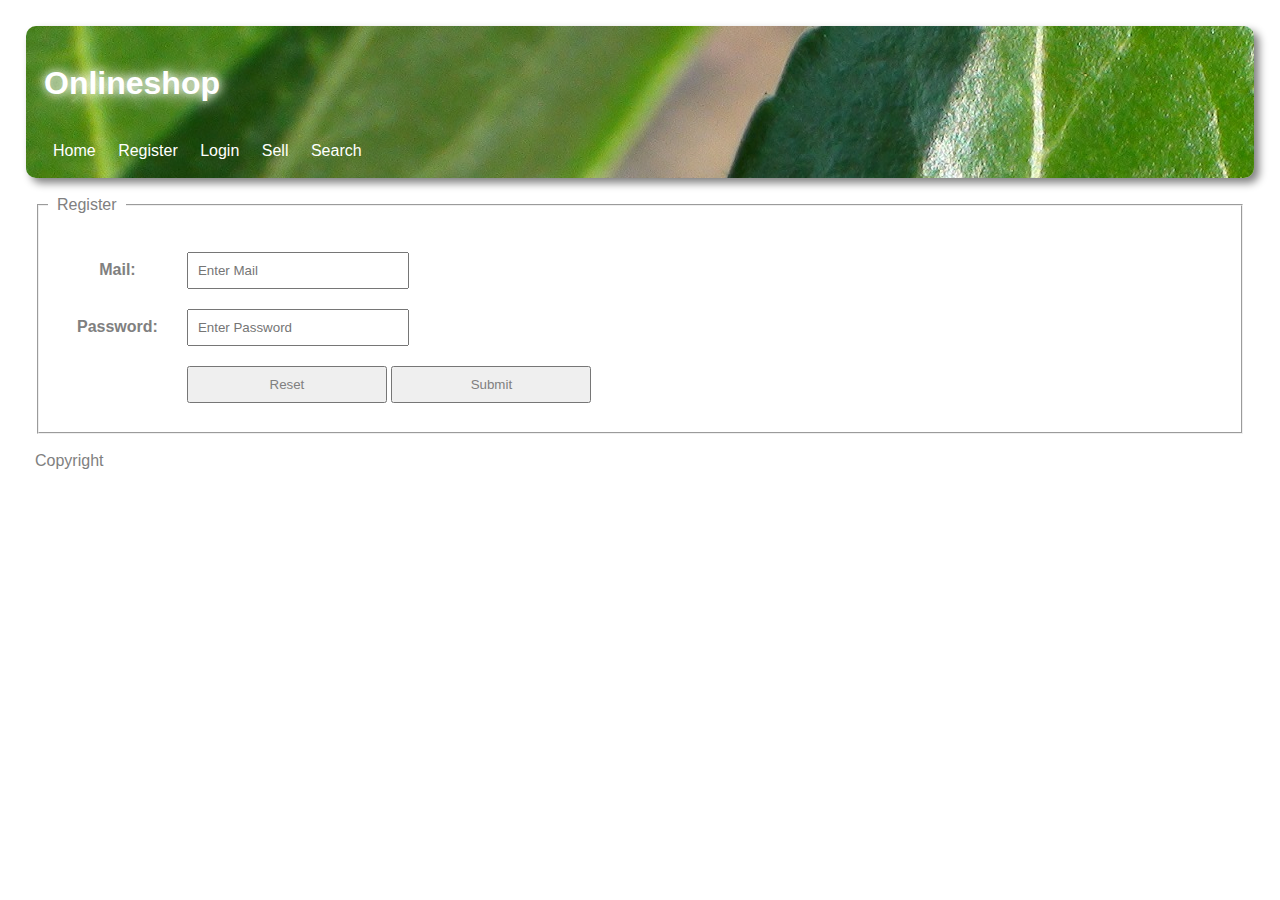
<file: out/artifacts/onlineshop_exploded.war/register.html>
<!DOCTYPE html>
<html lang="en">
<head>
    <link rel="stylesheet" href="resources/css/styles.css">
    <meta charset="UTF-8">
    <title>Onlineshop</title>
</head>
<body>
<header>
    <h1 class="title">Onlineshop</h1>
    <nav>
        <a href="index.html">Home</a>
        <a href="register.html">Register</a>
        <a href="signin.html">Login</a>
        <a href="sell.html">Sell</a>
        <a href="search.html">Search</a>
    </nav>
</header>

<form action="register" method="post">
    <fieldset>
        <legend>Register</legend>
        <table>
            <tbody>
            <tr>
                <th>
                    <label for="email">Mail:</label>
                </th>
                <td>
                    <input type="email" name="email" id="email" size="40"
                            maxlength="40" title="mail@example.com" placeholder="Enter Mail"
                            pattern=".{6,40}" required="required">
                </td>
            </tr>
            <tr>
                <th>
                    <label for="password">Password:</label>
                </th>
                <td>
                    <input type="password" name="password" id="password" size="40"
                            maxlength="40" title="6-40 Symbols" placeholder="Enter Password"
                            pattern=".{6, 40}" required="required">
                </td>
            </tr>
            <tr>
                <td /><td>
                    <input type="reset">
                    <input type="submit">
                </td>
            </tr>
            </tbody>
        </table>
    </fieldset>
</form>

<footer>
    Copyright
</footer>
</body>
</html>
</file>
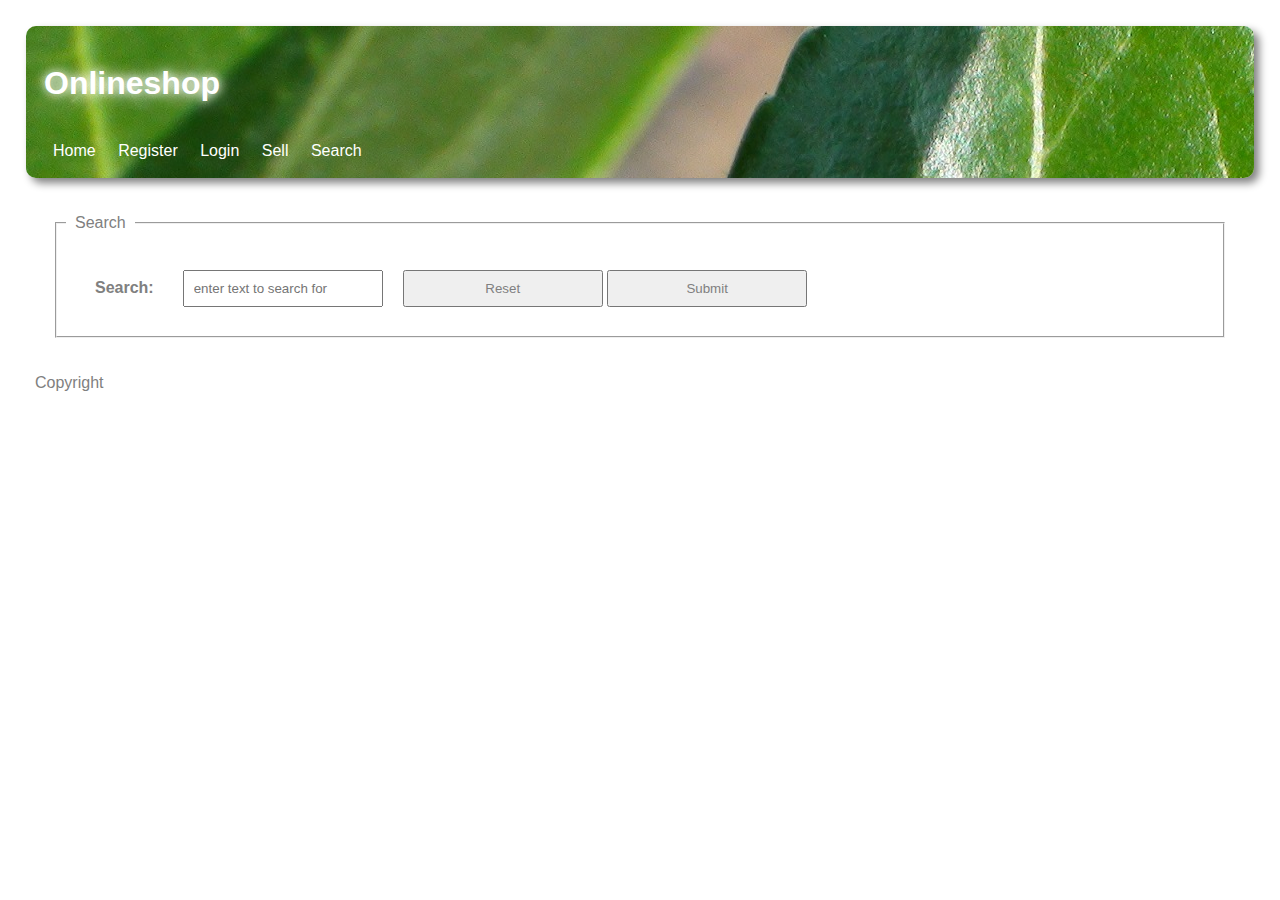
<file: out/artifacts/onlineshop_exploded.war/search.html>
<!DOCTYPE html>
<html lang="en">
<head>
    <link rel="stylesheet" href="resources/css/styles.css">
    <meta charset="UTF-8">
    <title>Onlineshop</title>
</head>
<body>
<header>
    <h1 class="title">Onlineshop</h1>
    <nav>
        <a href="index.html">Home</a>
        <a href="register.html">Register</a>
        <a href="signin.html">Login</a>
        <a href="sell.html">Sell</a>
        <a href="search.html">Search</a>
    </nav>
</header>

<article>
    <section>
        <form action="buy" method="post">
            <fieldset>
                <legend>Search</legend>
                <table>
                    <tbody>
                    <tr>
                        <th>
                            <label for="search">Search:</label>
                        </th>
                        <td>
                            <input type="search" name="search" id="search" size="40"
                                    maxlength="40" title="text to search" placeholder="enter text to search for">
                        </td>
                        <td>
                            <input type="reset">
                            <input type="submit">
                        </td>
                    </tr>
                    </tbody>
                </table>
            </fieldset>
        </form>
    </section>
</article>

<footer>
    Copyright
</footer>
</body>
</html>
</file>
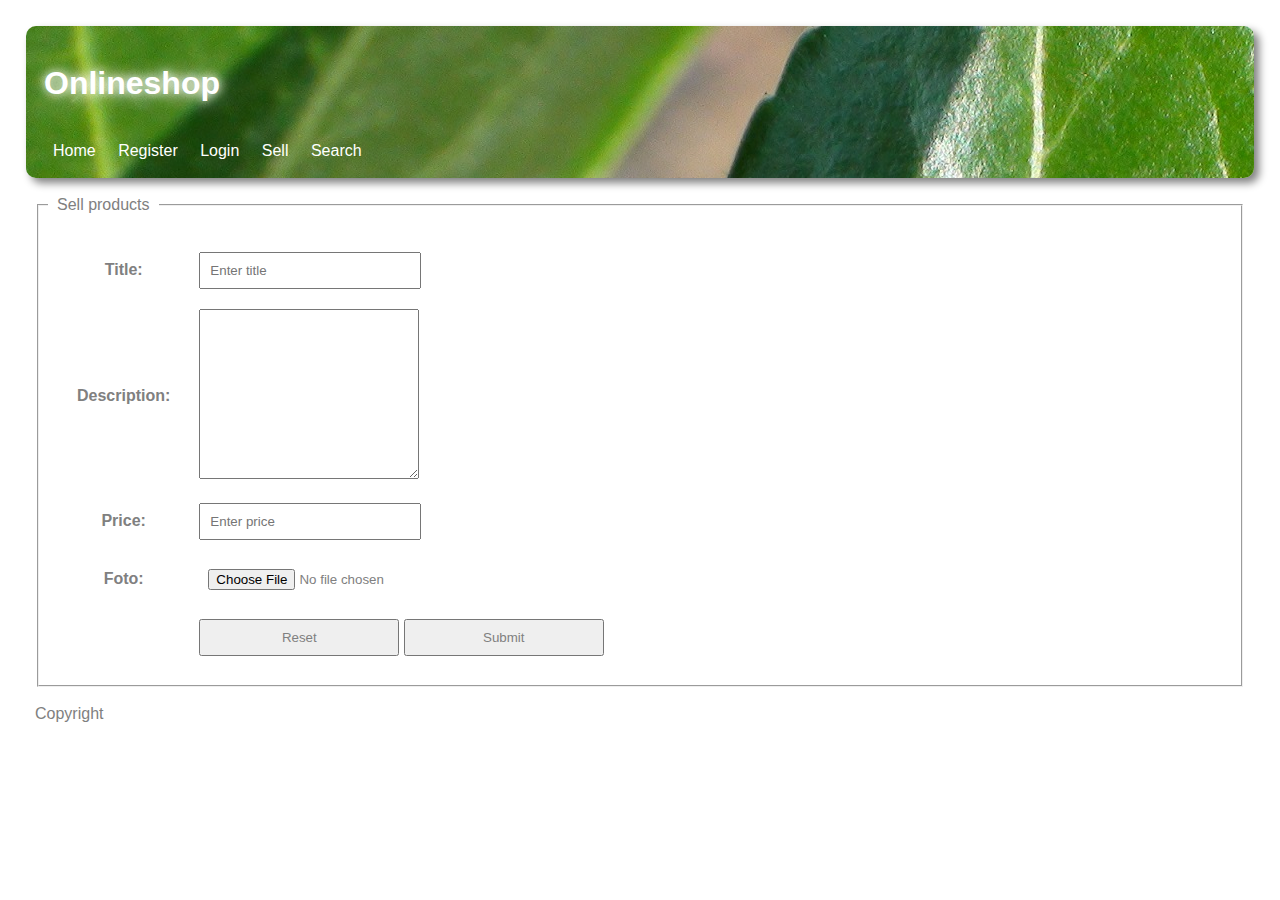
<file: out/artifacts/onlineshop_exploded.war/sell.html>
<!DOCTYPE html>
<html lang="en">
<head>
    <link rel="stylesheet" href="resources/css/styles.css">
    <meta charset="UTF-8">
    <title>Onlineshop</title>
</head>
<body>
<header>
    <h1 class="title">Onlineshop</h1>
    <nav>
        <a href="index.html">Home</a>
        <a href="register.html">Register</a>
        <a href="signin.html">Login</a>
        <a href="sell.html">Sell</a>
        <a href="search.html">Search</a>
    </nav>
</header>

<form action="sell" method="post" enctype="multipart/form-data">
    <fieldset>
        <legend>Sell products</legend>
        <table>
            <tbody>
            <tr>
                <th>
                    <label for="title">Title:</label>
                </th>
                <td>
                    <input type="text" name="title" id="title" size="40"
                           maxlength="40" title="Title for the product" placeholder="Enter title"
                           pattern=".{6,40}" required="required">
                </td>
            </tr>
            <tr>
                <th>
                    <label for="description">Description:</label>
                </th>
                <td>
                    <textarea name="description" id="description" cols="100" rows="10" maxlength="1000"></textarea>
                </td>
            </tr>
            <tr>
                <th>
                    <label for="price">Price:</label>
                </th>
                <td>
                    <input type="number" name="price" id="price" size="40" maxlength="40" title="Price for the article"
                           placeholder="Enter price" pattern=".{1,40}" required="required">
                </td>
            </tr>
            <tr>
                <th>
                    <label for="foto">Foto:</label>
                </th>
                <td>
                    <input type="file" name="foto" id="foto">
                </td>
            </tr>
            <tr>
                <td/><td>
                <input type="reset">
                <input type="submit">
            </td>
            </tr>
            </tbody>
        </table>
    </fieldset>
</form>

<footer>
    Copyright
</footer>
</body>
</html>
</file>
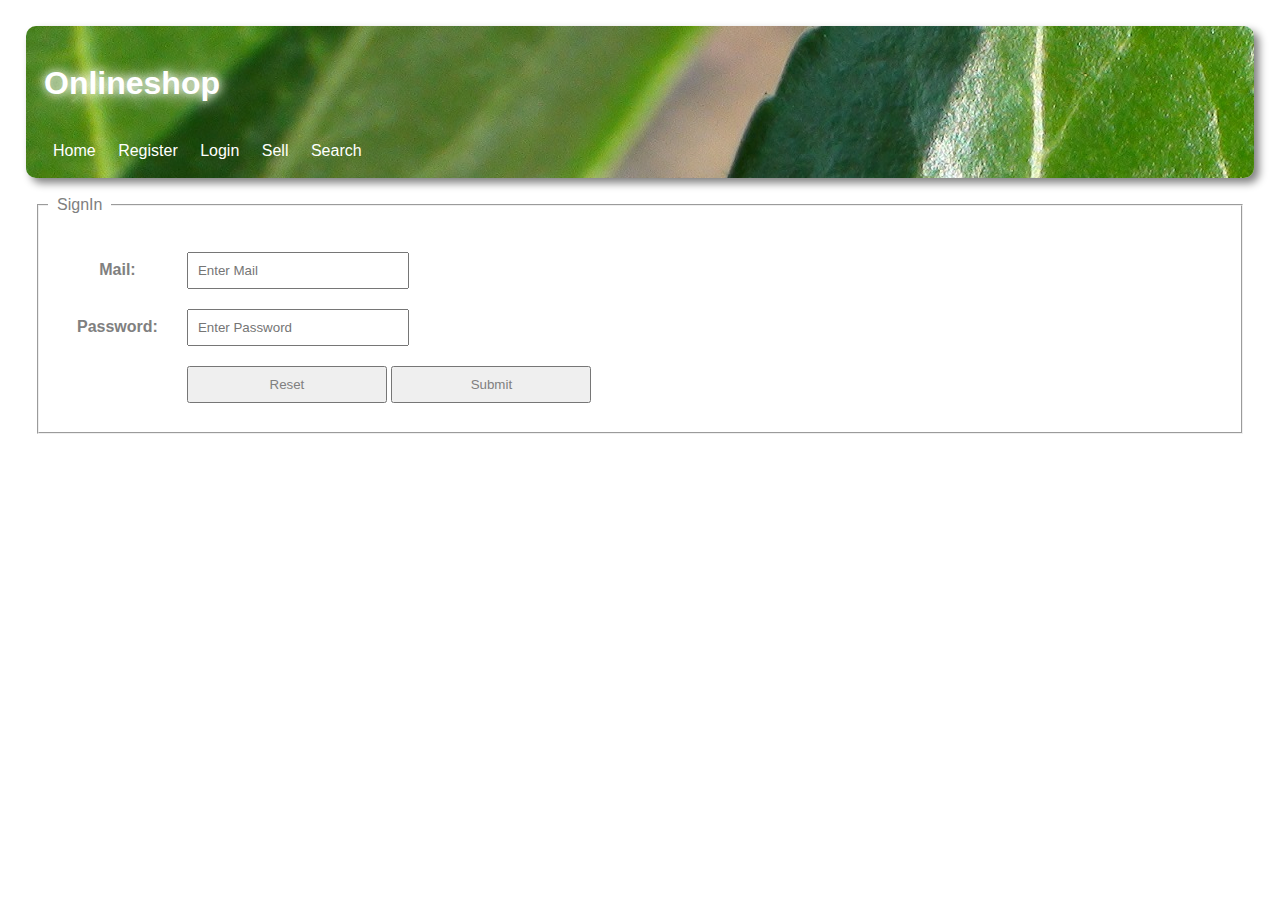
<file: out/artifacts/onlineshop_exploded.war/signin.html>
<!DOCTYPE html>
<html lang="en">
<head>
    <link rel="stylesheet" href="resources/css/styles.css">
    <meta charset="UTF-8">
    <title>Onlineshop</title>
</head>
<body>
<header>
    <h1 class="title">Onlineshop</h1>
    <nav>
        <a href="index.html">Home</a>
        <a href="register.html">Register</a>
        <a href="signin.html">Login</a>
        <a href="sell.html">Sell</a>
        <a href="search.html">Search</a>
    </nav>
</header>

<form action="signin" method="post">
    <fieldset>
        <legend>SignIn</legend>
        <table>
            <tbody>
            <tr>
                <th>
                    <label for="email">Mail:</label>
                </th>
                <td>
                    <input type="email" name="email" id="email" size="40"
                           maxlength="40" title="mail@example.com" placeholder="Enter Mail"
                           pattern=".{6,40}" required="required">
                </td>
            </tr>
            <tr>
                <th>
                    <label for="password">Password:</label>
                </th>
                <td>
                    <input type="password" name="password" id="password" size="40"
                           maxlength="40" title="6-40 Symbols" placeholder="Enter Password"
                           pattern=".{6, 40}" required="required">
                </td>
            </tr>
            <tr>
                <td /><td>
                    <input type="reset">
                    <input type="submit">
                </td>
            </tr>
            </tbody>
        </table>
    </fieldset>
</form>

</body>
</html>
</file>
<file: out/artifacts/onlineshop_exploded.war/resources/css/styles.css>
* {
    font-family: sans-serif;
    padding: 9px;
    color: gray;
}

body > header {
    background: url("../img/tau.jpg");
    border-radius: 10px;
    box-shadow: 5px 5px 9px gray;
}

a {
    color: white;
    text-decoration: none;
}

a:hover, .title {
    color: white;
    text-shadow: 0 0 10px white, 0 0 20px white;
}

input:not([type="image"]), textarea {
    width: 200px;
}
</file>
